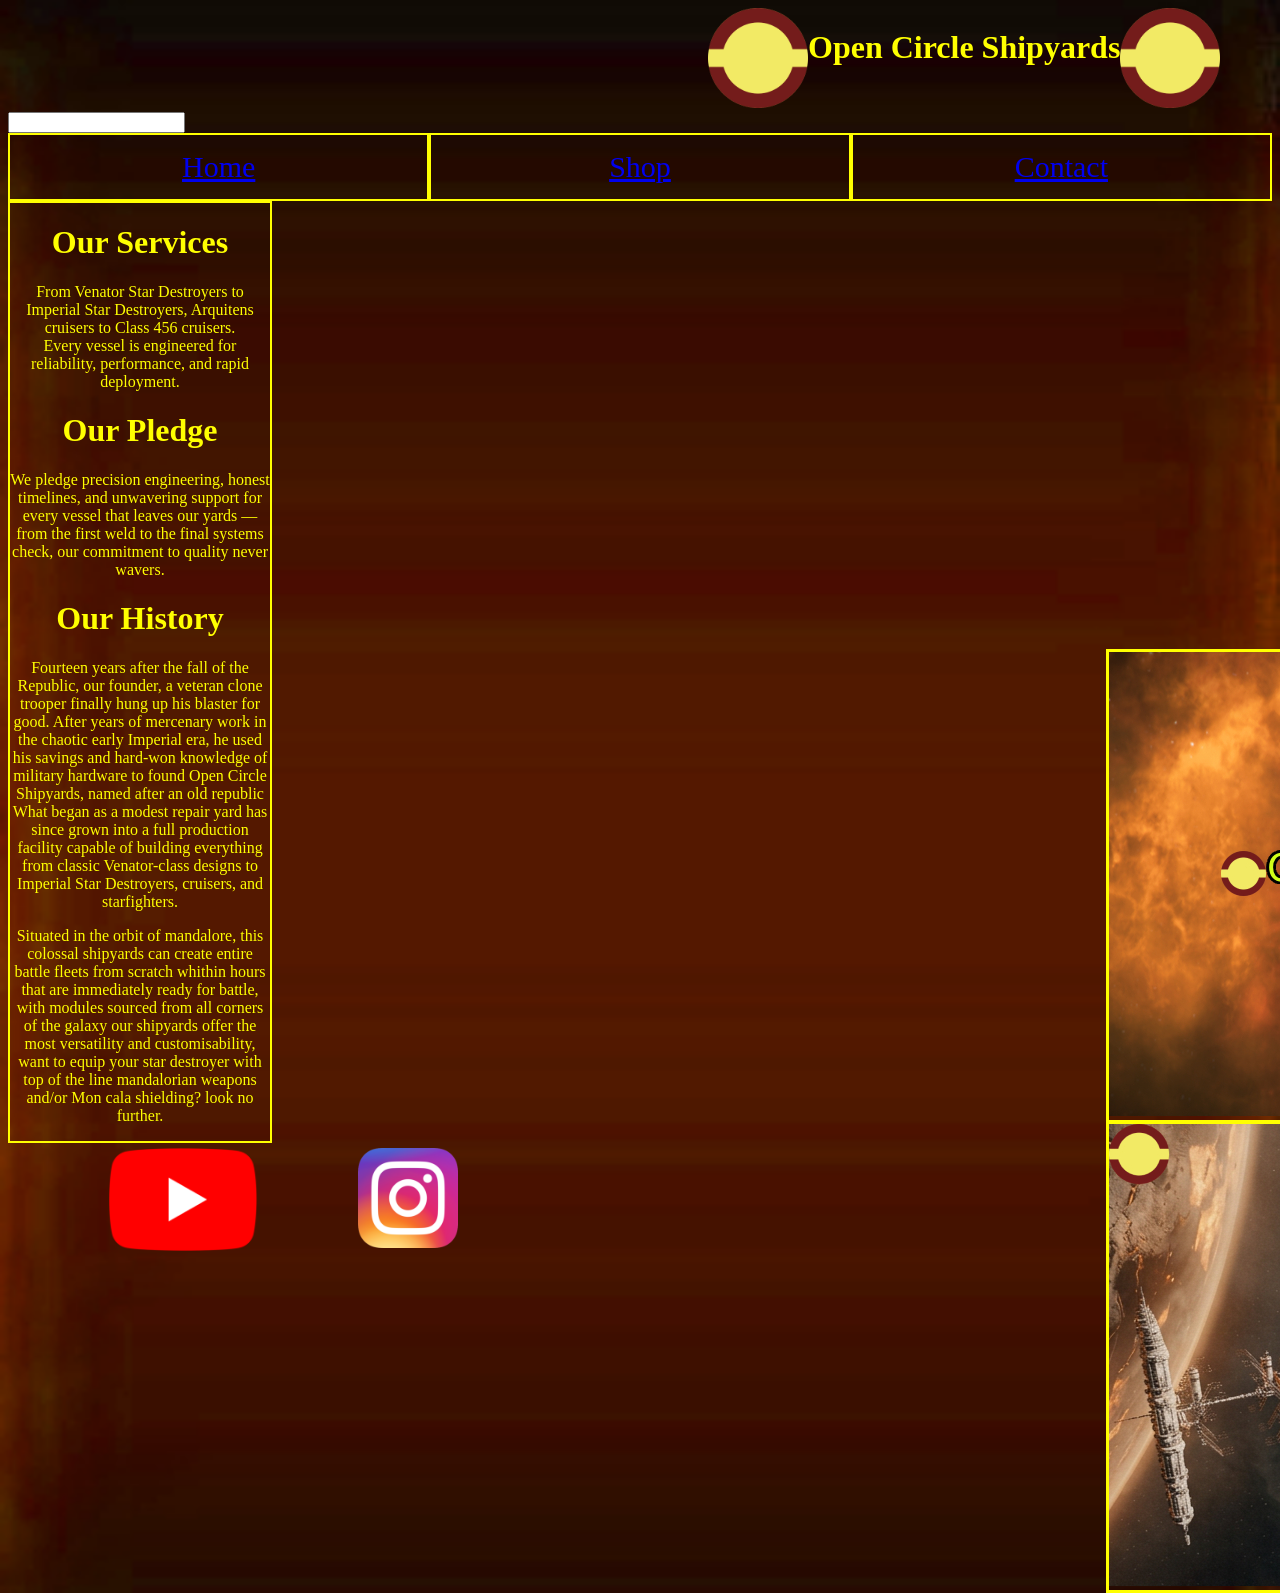
<file: index.html>
<!DOCTYPE html>
<html lang="en">
<head>
    <meta charset="UTF-8">
    <meta name="viewport" content="width=device-width, initial-scale=1.0">
    <title>Open Circle Shipyards</title>
    <link rel="stylesheet" href="CSS/style.css">
    <link rel="icon" href="Pictures/Logo.png">
</head>

<body style="background-image: url('Pictures/Background.jpg');
background-repeat: no-repeat;
Background-size: cover;
background-attachment: fixed;">
    <header>
        <div class="erm">

            <div class="Container1">
                
                <div>
                    <img src="Pictures/Logo.png" alt="Logo.png"
                    height="100px"
                    width="100px">
                </div>
                <h1>Open Circle Shipyards</h1>
                <div>
                    <img src="Pictures/Logo.png" alt="Logo.png"
                    height="100px"
                    width="100px">
                </div>
            </div>
            
        </div>

    </header>
    <input type="password" name="" id="">



    <nav>
        <a href="index.html">Home</a>
        <a href="Shop.html">Shop</a>
        <a href="Support.html">Contact</a>
    </nav>

    <div class="Desc">
        <h1>
            Our Services
        </h1>
        <p>
            From Venator Star Destroyers to Imperial Star Destroyers, Arquitens cruisers to Class 456 cruisers.<br>Every vessel is engineered for reliability, performance, and rapid deployment.
        </p>
        
        <h1>
            Our Pledge
        </h1>
        <p>
            We pledge precision engineering, honest timelines, and unwavering support for every vessel that leaves our yards — from the first weld to the final systems check, our commitment to quality never wavers.
        </p>

        <h1>
            Our History
        </h1>
        <p>
            Fourteen years after the fall of the Republic, our founder, a veteran clone trooper finally hung up his blaster for good. After years of mercenary work in the chaotic early Imperial era, he used his savings and hard-won knowledge of military hardware to found Open Circle Shipyards, named after an old republic  What began as a modest repair yard has since grown into a full production facility capable of building everything from classic Venator-class designs to Imperial Star Destroyers, cruisers, and starfighters.
        </p>
        <p>
            Situated in the orbit of mandalore, this colossal shipyards can create entire battle fleets from scratch whithin hours that are immediately ready for battle, with modules sourced from all corners of the galaxy our shipyards offer the most versatility and customisability, want to equip your star destroyer with top of the line mandalorian weapons and/or Mon cala shielding? look no further.
        </p>
    </div>


    <div class="main-image">
        <img src="Pictures/Edited/Banner.jpg" alt="body Image">
    </div>

    <div class="main-image2">
        <img src="Pictures/Edited/Shipyards.jpg" alt="body Image">
    </div>

    <div class="logos">
            <a class="noborder" href="https://www.youtube.com/@deyash4602" > <img class="Medialogo" src="Pictures/Youtube.png" alt=""></a>
            <a class="noborder" href="https://www.instagram.com/deyashh/" > <img class="Medialogo Instagram" src="Pictures/Insta.png" alt=""></a>
    </div>
    
</body>
</html>
</file>
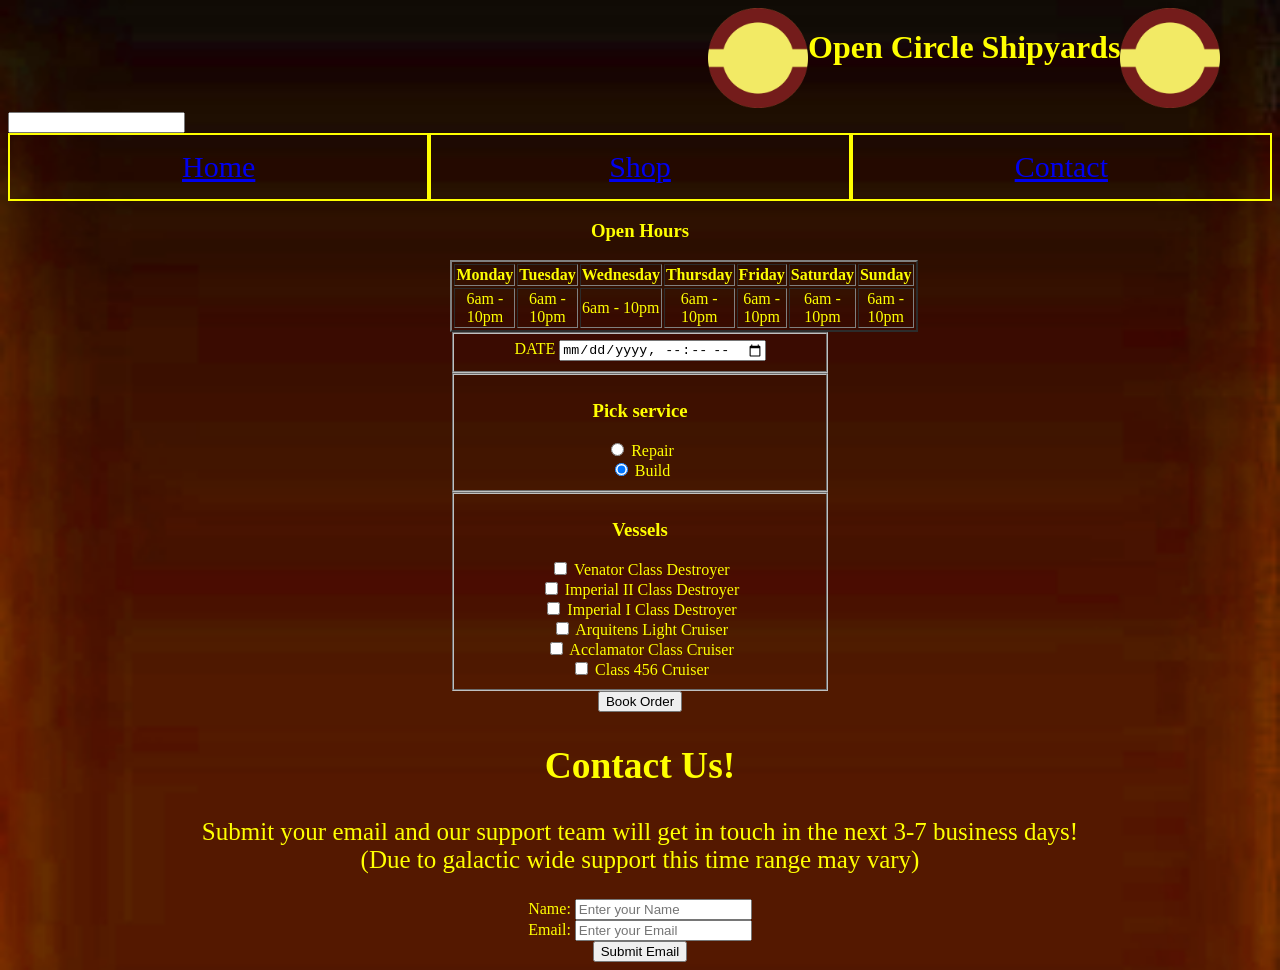
<file: Support.html>
<!DOCTYPE html>
<html lang="en">
<head>
    <meta charset="UTF-8">
    <meta name="viewport" content="width=device-width, initial-scale=1.0">
    <link rel="stylesheet" href="CSS/style.css">
    <link rel="icon" href="Pictures/Logo.png">
    <title>Open Circle Support</title>
</head>
<body style="background-image: url('Pictures/Background.jpg');
background-repeat: no-repeat;
Background-size: cover;
background-attachment: fixed;">

    <header>
        <div class="erm">

            <div class="Container1">
                
                <div>
                    <img src="Pictures/Logo.png" alt="Logo.png"
                    height="100px"
                    width="100px">
                </div>
                <h1>Open Circle Shipyards</h1>
                <div>
                    <img src="Pictures/Logo.png" alt="Logo.png"
                    height="100px"
                    width="100px">
                </div>
            </div>
            
        </div>

    </header>
    
    <input type="password" name="" id="">



    <nav>
        <a href="index.html">Home</a>
        <a href="Shop.html">Shop</a>
        <a href="Support.html">Contact</a>
    </nav>

     <div style="margin-left: auto; margin-right: auto; width: 30%; text-align: center;">
        <h3>Open Hours</h3>
        <table border="2">
            <tr>
                <th>Monday</th>
                <th>Tuesday</th>
                <th>Wednesday</th>
                <th>Thursday</th>
                <th>Friday</th>
                <th>Saturday</th>
                <th>Sunday</th>
            </tr>

            <tr>
                <td> 6am - 10pm </td>
                <td> 6am - 10pm </td>
                <td> 6am - 10pm</td>
                <td> 6am - 10pm </td>
                <td> 6am - 10pm </td>
                <td> 6am - 10pm </td>
                <td> 6am - 10pm </td>
            </tr>
        </table>
    </div>



    <form action="#" style="margin-left: auto; margin-right: auto; width: 30%; text-align: center;">

        <fieldset>
            <label>DATE</label>
            <input type="datetime-local" required>
        </fieldset>

        <fieldset>
            <h3>Pick service</h3>
            <div>
                <input type="radio" name="type">
                <label>Repair</label>
            </div>

            <div>
                <input type="radio" name="type" checked>
                <label>Build</label>
            </div>
        </fieldset>

        <fieldset>
            <h3>Vessels</h3>

            <div>
                <input type="checkbox">
                <label>Venator Class Destroyer</label>
            </div>

            <div>
                <input type="checkbox">
                <label>Imperial II Class Destroyer</label>
            </div>

            <div>
                <input type="checkbox">
                <label>Imperial I Class Destroyer</label>
            </div>

            <div>
                <input type="checkbox">
                <label>Arquitens Light Cruiser</label>
            </div>

            <div>
                <input type="checkbox">
                <label>Acclamator Class Cruiser</label>
            </div>

            <div>
                <input type="checkbox">
                <label>Class 456 Cruiser</label>
            </div>
        </fieldset>


        <button type="submit">Book Order</button>
    </form>
    
    <section>
        <div class="Contact">
            <h1>Contact Us!<h1>
            </div>
            
            <div class="Contact_Desc">
                <p>Submit your email and our support team will get in touch in the next 3-7 business days! <br>(Due to galactic wide support this time range may vary)</p>
            </div>
            
            <div class="Email">
                <label for="Name">Name:</label>
                <input type="text" id="name" name="name" placeholder="Enter your Name">
            </div>
            <div class="Email">
                <label for="Email">Email:</label>
                <input type="text" id="email" name="email" placeholder="Enter your Email">
            </div>
            <div class="Email_Submit">
                <form action="" method="POST">
                    <button type="submit">Submit Email</button>
                </form>
            </div>
        </section>
    </body>
    </html>
</file>
<file: CSS/style.css>
body{
    color: yellow;
    background-color:black;
}

.Container1{
    display: flex;
    text-align: center;
    margin-left: 700px;
}
.container{
    display: flex;
}

a{
    border: 2px yellow solid;
}

nav{
    display: flex;
    width: 100%;
    max-width: none;
}

nav a {
    flex: 1;
    text-align: center;
    padding: 15px;
    font-size: 30px;
}

.content{
    display: grid;

}

.main-image{
    width: 100%;
    max-width: 740px;
    height: auto;
    display: block;
    margin-left: 1098px;
    margin-top: -494px;
    border: 3px yellow solid;
}

.Desc{
    text-align: center;
    margin-right: 1000px;
    border: 2px yellow solid;

}

.Copywrite{
    text-align: center;
    margin-right: 1000px;
    border: 2px yellow solid;
}

.Product_Img{
    width: 100%;
    margin-top: 50px;
    max-width: 600px;
    min-width: 600px;
    height: auto;
    display: block;
    border: 3px yellow solid;
}

.Flex1{
    flex: 1;
}

.content{
        padding: 16px;
}

.title {
  font-size: 1.2rem;
  margin: 0 0 8px 0;
  color: yellow;
}

.description {
  font-size: 0.9rem;
  color: yellow;
}

.price {
  font-size: 1.1rem;
  font-weight: bold;
  color: #2bcb5c;
}

.Margin{
    margin-left: 100px;
    margin-top: 100px;
}

.Contact{
    text-align: center;
    font-weight: 500px;
    font-size: 25px;
}

.Contact_Desc{
     text-align: center;
     font-size: 25px;
}

.Email{
    text-align: center;
}

.Email_Submit{
    text-align: center;
}

.submission{
    align-items: center;
}

.main-image2{
    width: 100%;
    max-width: 740px;
    height: auto;
    display: block;
    margin-left: 1098px;
    margin-top: -2px;
    border: 3px yellow solid;
}

.logos{
    width: 50%;
    max-width: 200px;
    height: auto;
    display: flex;
    margin-left: 0px;
    margin-top: -470px;
}

.noborder{
    border: none;
}

.Medialogo{
    max-width: 150px;
    margin-left: 100px;
    margin-top: 25px;
}

.Instagram{
    width: 100px;
}
</file>
